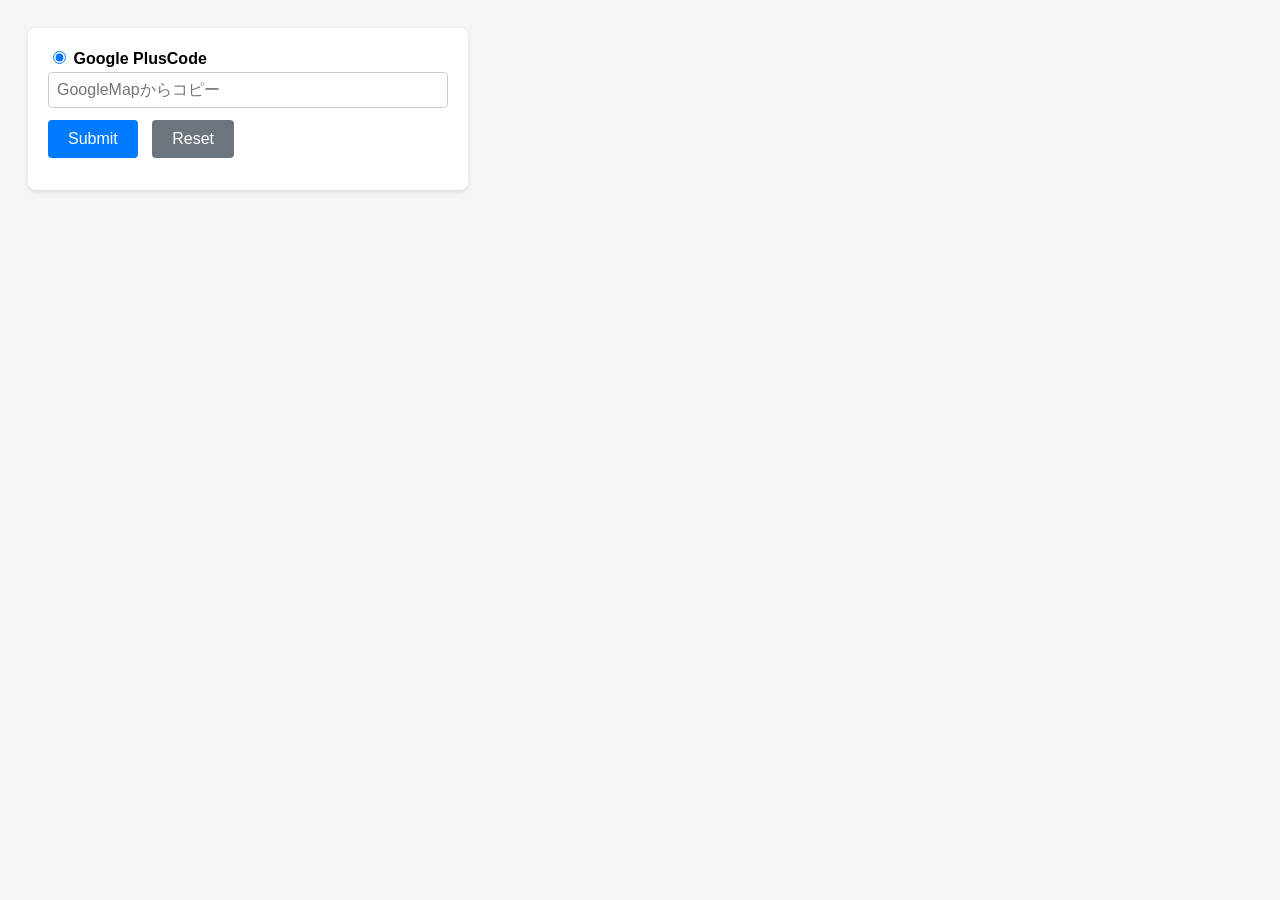
<file: map_code.html>
<!DOCTYPE html>
<html lang="ja">
<head>
    <meta charset="UTF-8">
    <meta name="viewport" content="width=device-width, initial-scale=1.0">
    <link rel="icon" type="image/png" href="favicon.png">
    <link rel="apple-touch-icon" href="favicon.png">
    <title>PlusCode</title>
    <style>
        body { font-family: sans-serif; padding: 20px; background: #f5f5f5; }
        .box { background: white; padding: 20px; border-radius: 8px; box-shadow: 0 2px 4px rgba(0,0,0,0.1); max-width: 400px; }
        div { margin-bottom: 12px; }
        input[type="text"] { width: 100%; padding: 8px; font-size: 16px; border: 1px solid #ccc; border-radius: 4px; box-sizing: border-box; margin-top: 4px; }
        input[type="submit"], input[type="reset"] { padding: 10px 20px; font-size: 16px; cursor: pointer; border-radius: 4px; border: none; margin-right: 10px; }
        input[type="submit"] { background: #007bff; color: white; }
        input[type="reset"] { background: #6c757d; color: white; }
    </style>
</head>
<body>

<div class="box">
    <form action="https://saibara.sakura.ne.jp/map/convgeo.cgi" method="GET">
        
        <div>
            <label>
                <input type="radio" name="t" value="olc" checked> 
                <strong>Google PlusCode</strong>
            </label>
            <input type="text" name="olc" value="" placeholder="GoogleMapからコピー">
        </div>
        
        <div>
            <input type="submit" value="Submit">
            <input type="reset" value="Reset">
        </div>
        
    </form>
</div>

<!-- ↓コード不要部分削除 ↓ -->
<script>
function cleanPlusCode() {
    // 入力欄の要素を取得
    const inputField = document.getElementById('olc_input');
    let value = inputField.value;

    // 半角スペース、または全角スペースが含まれているかチェック
    if (value.includes(' ') || value.includes(' ')) {
        // 全角スペースを半角スペースに統一したあと、最初の半角スペースで分割し、前半（コード部分）だけを取り出す
        const cleanValue = value.replace(' ', ' ').split(' ')[0];
        
        // 入力欄の中身を、切り取ったプラスコードだけに書き換える
        inputField.value = cleanValue;
    }
}
</script>


</body>
</html>
</file>
